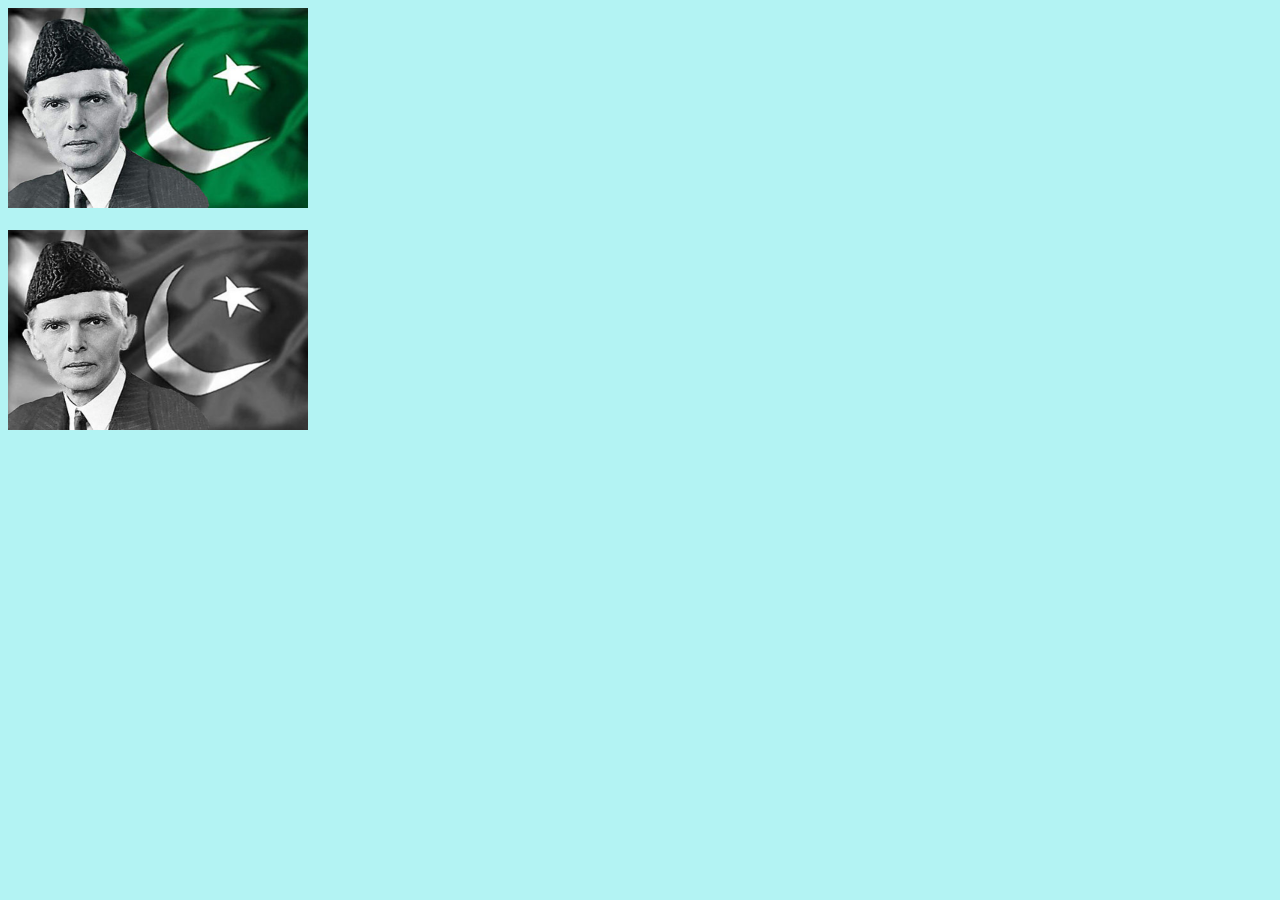
<file: index.html>
<!DOCTYPE html>
<html lang="en">
<head>
    <meta charset="UTF-8">
    <meta name="viewport" content="width=device-width, initial-scale=1.0">
    <link rel="stylesheet" href="imageopacitytransparency.css">
    <title>Document</title>
</head>
<body>
    <img class="text1" src="./quaid.png" alt="" width="300" height="200"><br><br>
    <img class="text2"   src="./quaid.png" alt="" width="300" height="200">
</body>
</html>
</file>
<file: imageopacitytransparency.css>
body{
    background-color:  rgb(104, 232, 232,0.5);
}
/* OPACITY VALUE FROM 0 TO 1 (LESS THE VALUE MORE TRANSPARENT) */
/* img{
    opacity: 0.7;
} */
  /* seperate these properties by space like border widht color and BORDER Another value like solid these all three is most imported  */
.text1:hover{
    opacity: 0.5;
    border: 5px black solid;
    /* border: 10px black double;
    border: 10px black dotted;  */
}
 .text2{
    filter: grayscale(100%);
 }
 .text2:hover{
    filter: grayscale(0%);
 }
</file>
